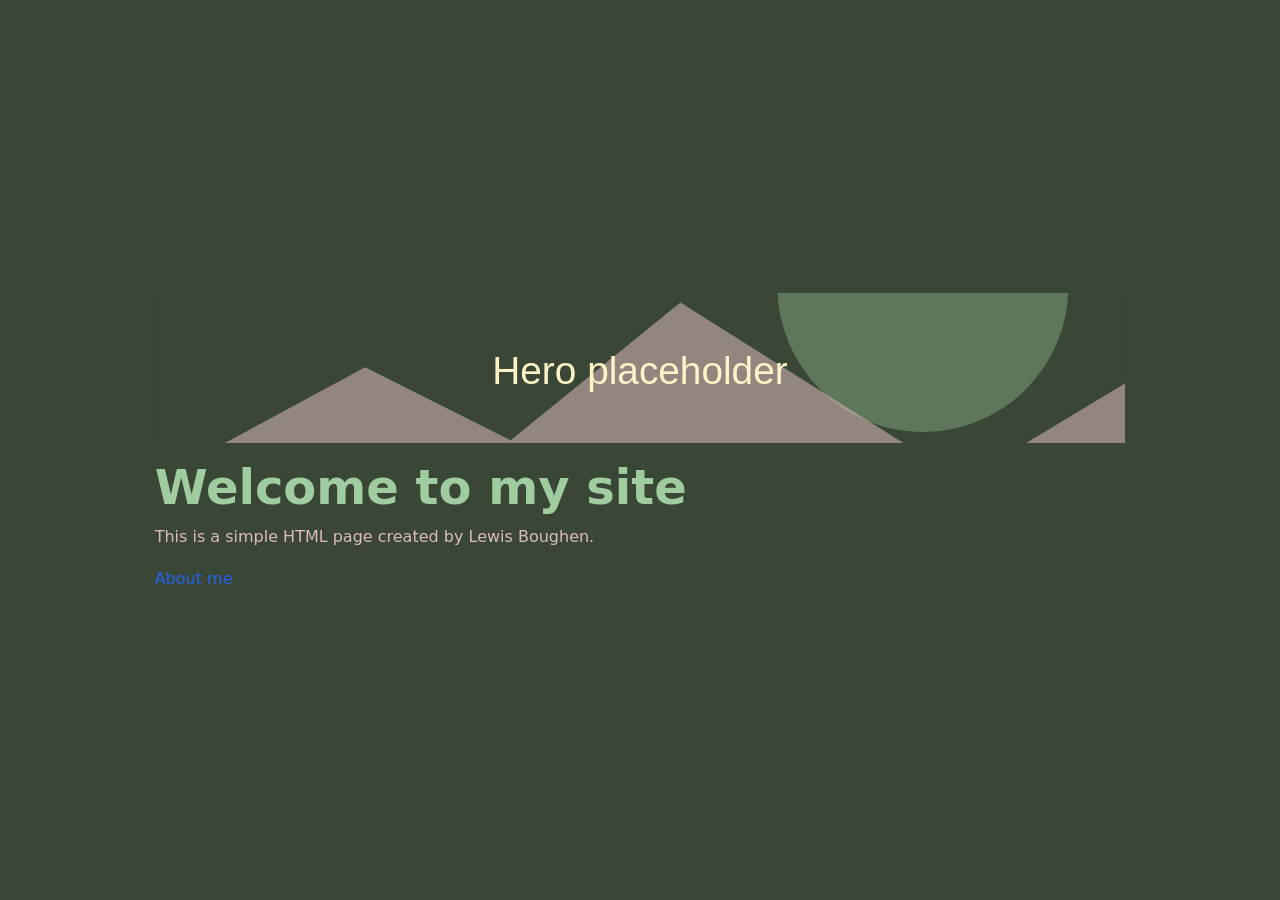
<file: index.html>
<!DOCTYPE html>
<html lang="en">
<head>
    <meta charset="UTF-8">
    <meta name="viewport" content="width=device-width, initial-scale=1.0">
    <title>Lewis Boughens site</title>
    <link rel="stylesheet" href="global-styles.css">
    <link rel="stylesheet" href="grid-system.css">
    <script src="script.js" defer></script>
</head>
<body>
    <main class="container container-center">
        <div class="row">
            <div class="col-10 offset-1">
                <img class="hero-image" src="images/placeholder-hero.svg" alt="Hero image placeholder">
            </div>
            <div class="col-10 offset-1">
                <h1>Welcome to my site</h1>
                <p class="text-secondary">This is a simple HTML page created by Lewis Boughen.</p>
                <p><a href="about.html">About me</a></p>
            </div>
        </div>
    </main>
</body>
</html>
</file>
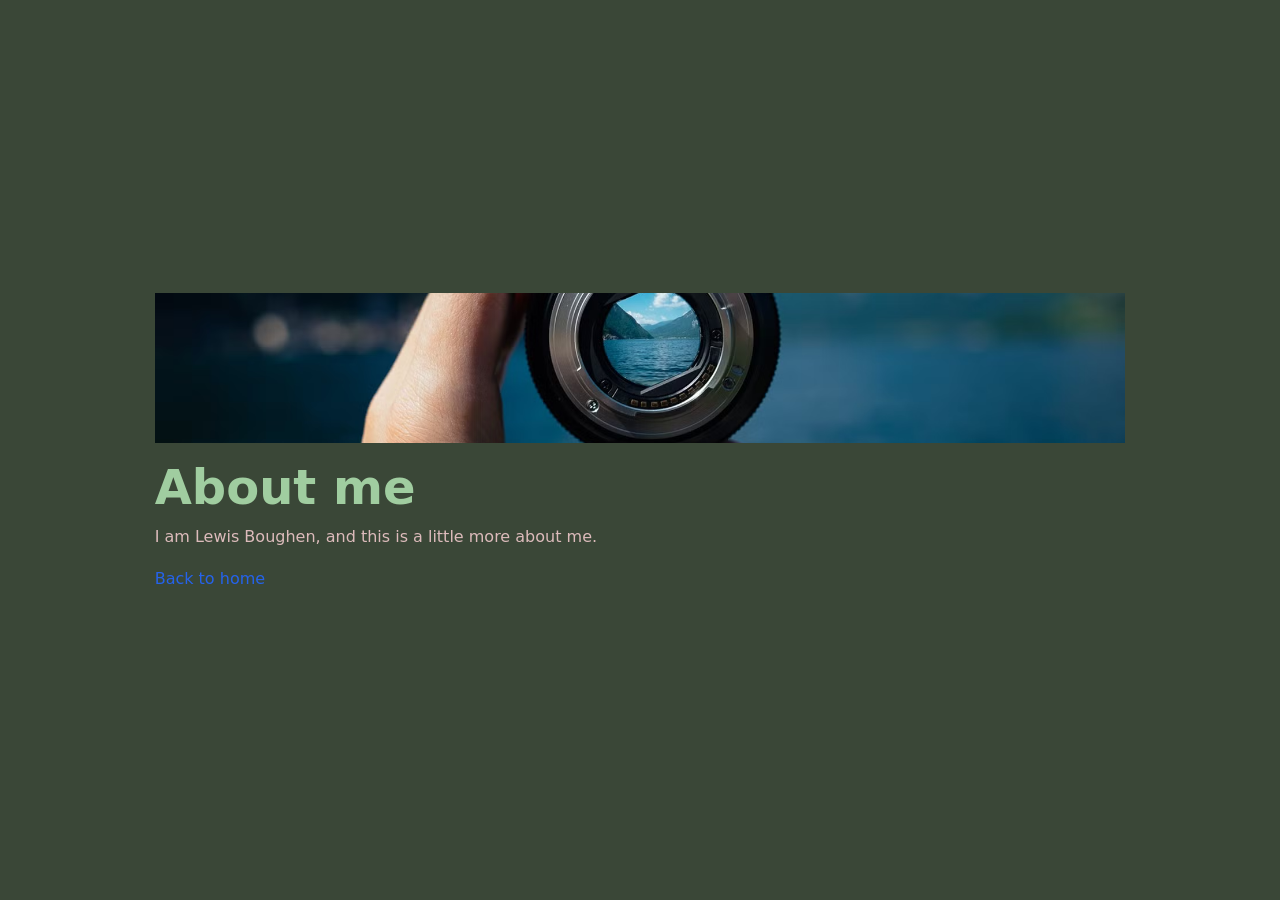
<file: about.html>
<!DOCTYPE html>
<html lang="en">
<head>
    <meta charset="UTF-8">
    <meta name="viewport" content="width=device-width, initial-scale=1.0">
    <title>About Lewis Boughen</title>
    <link rel="stylesheet" href="global-styles.css">
    <link rel="stylesheet" href="grid-system.css">
    <script src="script.js" defer></script>
</head>
<body>
    <main class="container container-center">
        <div class="row">
            <div class="col-10 offset-1">
                <img class="hero-image" src="images/lens-image.avif" alt="Hero image placeholder">
            </div>
            <div class="col-10 offset-1">
                <h1>About me</h1>
                <p>I am Lewis Boughen, and this is a little more about me.</p>
                <p><a href="index.html">Back to home</a></p>
            </div>
        </div>
    </main>
</body>
</html>
</file>
<file: global-styles.css>
/* ==========================================================================
   1. DESIGN TOKENS & DYNAMIC THEMING (CSS Variables)
   ========================================================================== */
:root {
  /* Colors - Light Theme (Default) */
  --bg-primary: #3a4737;
  --bg-secondary: #f8f9fa;
  --text-primary: #a0cda0;
  --text-secondary: #dcbbbb;
  --accent: #2563eb;
  --accent-hover: #1d4ed8;
  --border-color: #e2e8f0;

  /* Typography Scale */
  --font-sans: system-ui, -apple-system, BlinkMacSystemFont, 'Segoe UI', Roboto, Oxygen, Ubuntu, Cantarell, sans-serif;
  --font-mono: ui-monospace, SFMono-Regular, Menlo, Monaco, Consolas, monospace;
  
  --fs-xs: 0.75rem;
  --fs-sm: 0.875rem;
  --fs-base: 1rem;
  --fs-md: 1.25rem;
  --fs-lg: 1.5rem;
  --fs-xl: 2rem;
  --fs-xxl: 3rem;

  /* Spacing Scale (Rem-based for accessibility) */
  --space-xs: 0.25rem;
  --space-sm: 0.5rem;
  --space-md: 1rem;
  --space-lg: 1.5rem;
  --space-xl: 2.5rem;

  /* Global Layout Config */
  --radius: 8px;
  --transition-fast: 0.2s ease;
  --max-width: 1200px;
}

/* Automatic Dark Mode Override */
@media (prefers-color-scheme: dark) {
  :root {
    --bg-primary: #0f172a;
    --bg-secondary: #1e293b;
    --text-primary: #f8fafc;
    --text-secondary: #94a3b8;
    --accent: #3b82f6;
    --accent-hover: #60a5fa;
    --border-color: #334155;
  }
}

/* ==========================================================================
   2. RESETS & BROWSER NORMALISATION
   ========================================================================== */

/* Box sizing rules for predictable layouts */
*, *::before, *::after {
  box-sizing: border-box;
}

/* Remove default margins & paddings across browsers */
body, h1, h2, h3, h4, h5, h6, p, figure, blockquote, dl, dd, ul, ol {
  margin: 0;
  padding: 0;
}

/* Prevent font size inflation after orientation changes in iOS */
html {
  html-view: stable;
  scroll-behavior: smooth;
  -webkit-text-size-adjust: none;
}

/* Set up core body defaults */
body {
  min-height: 100vh;
  text-rendering: optimizeSpeed;
  line-height: 1.6;
  font-family: var(--font-sans);
  background-color: var(--bg-primary);
  color: var(--text-primary);
  -webkit-font-smoothing: antialiased;
  -moz-osx-font-smoothing: grayscale;
}

/* Remove list styles on utility tags where list semantics are maintained */
ul, ol {
  list-style: none;
}

/* ==========================================================================
   3. MEDIA & CORE ELEMENTS
   ========================================================================== */

/* Fluid, responsive media elements */
img, picture, video, canvas, svg {
  display: block;
  max-width: 100%;
  height: auto;
}

/* Inherit fonts for inputs and buttons */
input, button, textarea, select {
  font: inherit;
  color: inherit;
}

/* Standardise interactive element states */
a {
  color: var(--accent);
  text-decoration: none;
  transition: color var(--transition-fast);
}

a:hover {
  color: #facc15;
  text-decoration: underline;
}

a:active {
  color: #fef3c7;
}

button {
  cursor: pointer;
  background: none;
  border: none;
}

/* Make sure textareas don't break layouts */
textarea {
  resize: vertical;
}

/* ==========================================================================
   4. TYPOGRAPHY & LAYOUT UTILITIES
   ========================================================================== */

h1, h2, h3, h4, h5, h6 {
  line-height: 1.2;
  font-weight: 700;
  color: var(--text-primary);
  margin-bottom: var(--space-sm);
}

h1 { font-size: var(--fs-xxl); }
h2 { font-size: var(--fs-xl); }
h3 { font-size: var(--fs-lg); }
p {
  margin-bottom: var(--space-md);
  color: var(--text-secondary);
}

/* The main layout wrapper */
.container {
  width: 100%;
  max-width: var(--max-width);
  margin-left: auto;
  margin-right: auto;
  padding-left: var(--space-md);
  padding-right: var(--space-md);
}

.container-center {
  min-height: 100vh;
  display: flex;
  flex-direction: column;
  justify-content: center;
}

/* Screen reader utility for accessibility */
.sr-only {
  position: absolute;
  width: 1px;
  height: 1px;
  padding: 0;
  margin: -1px;
  overflow: hidden;
  clip: rect(0, 0, 0, 0);
  white-space: nowrap;
  border: 0;
}

/* ==========================================================================
   5. ACCESSIBILITY OVERRIDES
   ========================================================================== */

/* Respect users who prefer reduced animations */
@media (prefers-reduced-motion: reduce) {
  html:focus-within {
    scroll-behavior: auto;
  }
  
  *, *::before, *::after {
    animation-duration: 0.01ms !important;
    animation-iteration-count: 1 !important;
    transition-duration: 0.01ms !important;
    scroll-behavior: auto !important;
  }
}
</file>
<file: grid-system.css>
.grid {
  display: grid;
  grid-template-columns: minmax(0, 1fr);
  gap: var(--space-md);
}

.grid > * {
  min-width: 0;
}

/* Bootstrap-style usage:
   <div class="row">
     <div class="col-4">Uses 4 of 12 columns</div>
     <div class="col-8">Uses the remaining 8 columns</div>
   </div>
   Use offset-4 to leave the first 4 columns empty. */
.row {
  display: grid;
  grid-template-columns: minmax(0, 1fr);
  gap: var(--space-md);
}

.row > * {
  min-width: 0;
}

.hero-image {
  display: block;
  width: 100%;
  height: 150px;
  object-fit: cover;
}

.col,
.col-1,
.col-2,
.col-3,
.col-4,
.col-5,
.col-6,
.col-7,
.col-8,
.col-9,
.col-10,
.col-11,
.col-12 {
  grid-column: 1 / -1;
}

.offset-1,
.offset-2,
.offset-3,
.offset-4,
.offset-5,
.offset-6,
.offset-7,
.offset-8,
.offset-9,
.offset-10,
.offset-11 {
  grid-column-start: 1;
}

.grid-12 {
  grid-template-columns: minmax(0, 1fr);
}

.grid-span-1,
.grid-span-2,
.grid-span-3,
.grid-span-4,
.grid-span-5,
.grid-span-6,
.grid-span-7,
.grid-span-8,
.grid-span-9,
.grid-span-10,
.grid-span-11,
.grid-span-12 {
  grid-column: 1 / -1;
}

.grid-offset-1,
.grid-offset-2,
.grid-offset-3,
.grid-offset-4,
.grid-offset-5,
.grid-offset-6,
.grid-offset-7,
.grid-offset-8,
.grid-offset-9,
.grid-offset-10,
.grid-offset-11 {
  grid-column-start: 1;
}

@media (min-width: 576px) {
  .grid {
    grid-template-columns: repeat(2, minmax(0, 1fr));
  }

  .row {
    grid-template-columns: repeat(12, minmax(0, 1fr));
  }

  .col-1 { grid-column-end: span 1; }
  .col-2 { grid-column-end: span 2; }
  .col-3 { grid-column-end: span 3; }
  .col-4 { grid-column-end: span 4; }
  .col-5 { grid-column-end: span 5; }
  .col-6 { grid-column-end: span 6; }
  .col-7 { grid-column-end: span 7; }
  .col-8 { grid-column-end: span 8; }
  .col-9 { grid-column-end: span 9; }
  .col-10 { grid-column-end: span 10; }
  .col-11 { grid-column-end: span 11; }
  .col-12 { grid-column-end: span 12; }

  .offset-1 { grid-column-start: 2; }
  .offset-2 { grid-column-start: 3; }
  .offset-3 { grid-column-start: 4; }
  .offset-4 { grid-column-start: 5; }
  .offset-5 { grid-column-start: 6; }
  .offset-6 { grid-column-start: 7; }
  .offset-7 { grid-column-start: 8; }
  .offset-8 { grid-column-start: 9; }
  .offset-9 { grid-column-start: 10; }
  .offset-10 { grid-column-start: 11; }
  .offset-11 { grid-column-start: 12; }

  .grid.grid-12 {
    grid-template-columns: repeat(12, minmax(0, 1fr));
  }

  .grid-span-1 { grid-column: span 1; }
  .grid-span-2 { grid-column: span 2; }
  .grid-span-3 { grid-column: span 3; }
  .grid-span-4 { grid-column: span 4; }
  .grid-span-5 { grid-column: span 5; }
  .grid-span-6 { grid-column: span 6; }
  .grid-span-7 { grid-column: span 7; }
  .grid-span-8 { grid-column: span 8; }
  .grid-span-9 { grid-column: span 9; }
  .grid-span-10 { grid-column: span 10; }
  .grid-span-11 { grid-column: span 11; }
  .grid-span-12 { grid-column: span 12; }

  .grid-offset-1 { grid-column-start: 2; }
  .grid-offset-2 { grid-column-start: 3; }
  .grid-offset-3 { grid-column-start: 4; }
  .grid-offset-4 { grid-column-start: 5; }
  .grid-offset-5 { grid-column-start: 6; }
  .grid-offset-6 { grid-column-start: 7; }
  .grid-offset-7 { grid-column-start: 8; }
  .grid-offset-8 { grid-column-start: 9; }
  .grid-offset-9 { grid-column-start: 10; }
  .grid-offset-10 { grid-column-start: 11; }
  .grid-offset-11 { grid-column-start: 12; }
}

@media (min-width: 768px) {
  .grid {
    grid-template-columns: repeat(3, minmax(0, 1fr));
  }

  .grid.grid-12 {
    grid-template-columns: repeat(12, minmax(0, 1fr));
  }
}

@media (min-width: 992px) {
  .grid {
    grid-template-columns: repeat(4, minmax(0, 1fr));
  }

  .grid.grid-12 {
    grid-template-columns: repeat(12, minmax(0, 1fr));
  }
}

@media (min-width: 1200px) {
  .grid {
    grid-template-columns: repeat(6, minmax(0, 1fr));
  }

  .grid.grid-12 {
    grid-template-columns: repeat(12, minmax(0, 1fr));
  }
}
</file>
